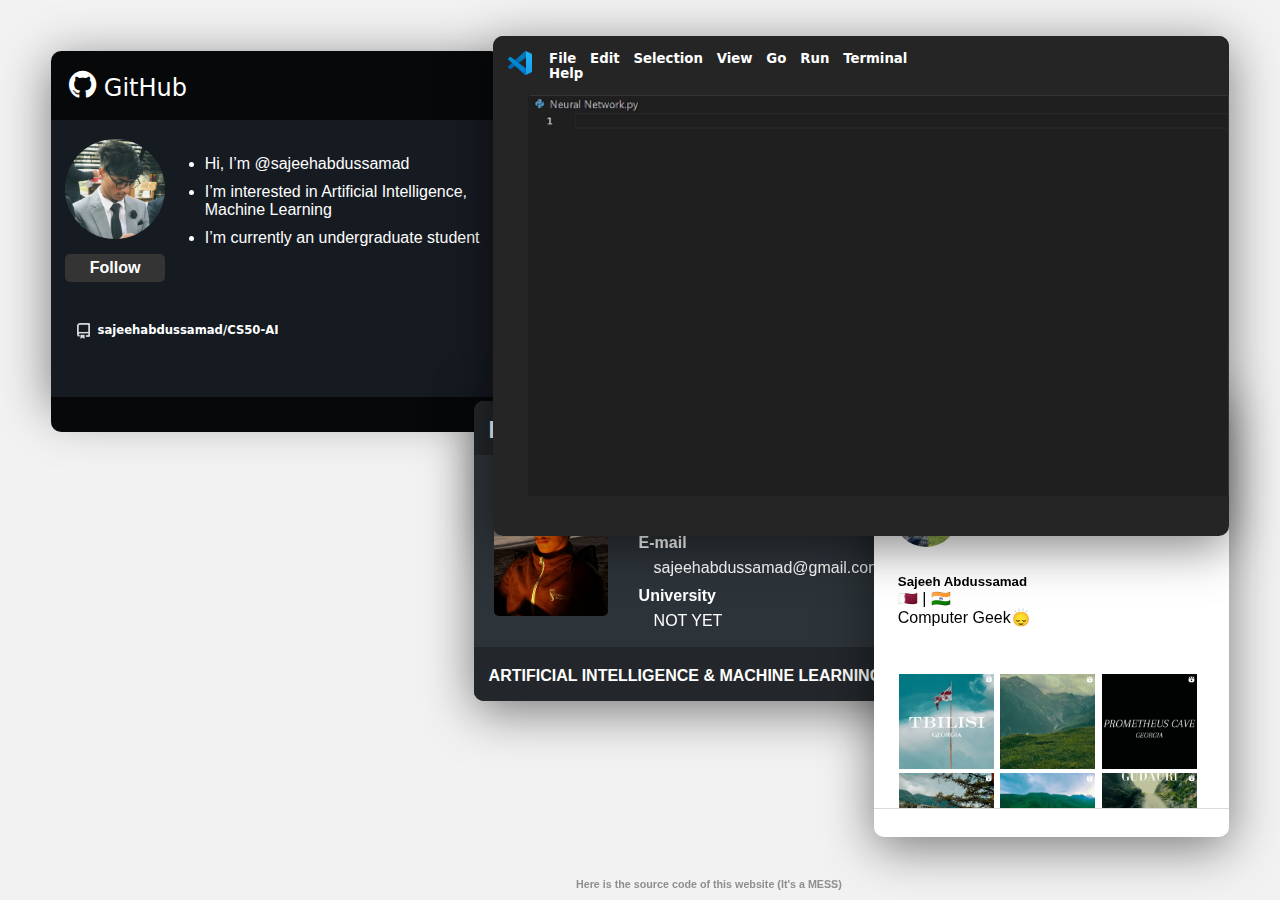
<file: index.html>
<!DOCTYPE html>
<html lang="en">
<head>
    <meta charset="UTF-8">
    <meta name="viewport" content="width=device-width, initial-scale=1.0">
    <title>Sajeeh Abdussamad</title>
    <link rel="icon" type="image/x-icon" href="img/Me 3.png">
    <link rel="stylesheet" href="css/style.css">
    <link rel="stylesheet" href="https://cdnjs.cloudflare.com/ajax/libs/font-awesome/4.7.0/css/font-awesome.min.css">
</head>
<body>
    <section class="github">
        <div class="gh-container">
            <div class="gh-top">
                <div>
                    <a href="https://github.com" class="gh-icon" target="_blank" rel="noopener noreferrer">
                        <i class="fa fa-github" style="font-size:32px"></i> GitHub
                    </a> 
                </div>
            </div>
            <div class="gh-body">
                <div class="gh-pfp">
                    <div>
                        <a href="https://github.com/sajeehabdussamad" class="gh-img-pfp" target="_blank" rel="noopener noreferrer">
                            <img src="img/Me.jpg" class="img">
                        </a>
                    </div>
                    <ul>
                        <li> Hi, I’m <a href="http://github.com/sajeehabdussamad">@sajeehabdussamad</a></li>
                        <li> I’m interested in Artificial Intelligence, Machine Learning</li>
                        <li> I’m currently an undergraduate student</li>
                    </ul>
                    <a href="http://www.github.com/sajeehabdussamad" target="_blank" rel="noopener noreferrer">
                        <div class="gh-follow">
                            
                            <h6>Follow</h6>
                        </div>
                    </a>
                </div>

                <div class="gh-shelf">
                    <ul>
                        <li>
                            <a href="https://github.com/sajeehabdussamad/CS50-AI" class="gh-icon-book" target="_blank" rel="noopener noreferrer">
                                <div class="gh-repos">
                                    <img src="img/GH R.png" alt=""> 
                                    <h5>sajeehabdussamad/CS50-AI</h5>
                                </div>
                            </a>
                        </li>
                        <!-- <li>
                            <a href="https://github.com/sajeehabdussamad/CS50-AI/tree/main/tictactoe">

                            </a>
                        </li> -->
                    </ul>
                </div>
            </div>
            <div class="gh-bottom"></div>
        </div>
    </section>

    <section class="my-info">
        <div class="my-id" id="my-id">
            <div class="front myid-face">
                <div class="myidf-top">
                    <h2>IDENTITY CARD</h2>
                </div>
                <div class="myid-body">
                    <img src="img/Me2.jpg" alt="">
    
                    <ul class="h-info">
                        <li>Name</li>
                        <li>E-mail</li>
                        <li>University</li>
                    </ul>
                    <ul class="info">
                        <li>Sajeeh Abdussamad</li>
                        <li>sajeehabdussamad@gmail.com</li>
                        <li>NOT YET</li>
                    </ul>
                </div>
                <div class="myid-bottom">
                    <h4>ARTIFICIAL INTELLIGENCE & MACHINE LEARNING</h4>
                </div>
            </div>
            <div class="back myid-face">
                <div class="myidb-top">
                    <h2>PROJECTS</h2>
                </div>
                <div class="myid-body">
                    <ul class="projects">
                        <li>
                            <a href="https://github.com/sajeehabdussamad/CS50-AI/tree/main/maze">
                                Maze - AI
                            </a>
                        </li>
                        <li>
                            <a href="https://github.com/sajeehabdussamad/CS50-AI/tree/main/tictactoe">
                                TicTacToe - AI
                            </a>
                        </li>
                    </ul>
                </div>
            </div>
        </div>
    </section>

    <section class="instagram">
        <div class="ig-container" id="ig">
            <div class="ig-top">
                <a href="https://www.instagram.com" class="ig-icon" target="_blank" rel="noopener noreferrer">
                    <i class="fa fa-instagram" style="font-size:32px" class="ig-img"></i>
                </a>
                
                <a href="https://www.instagram.com">
                    <img src="img/instagram written.png">
                </a>
            </div>
            <div class="ig-body" >
                <div class="ig-up">
                    <div class="ig-pfp">
                        <a href="http://www.instagram.com/sajeehabdussamad" target="_blank" rel="noopener noreferrer">
                            <img src="img/Me3.jpg">
                        </a>
                        <h5>sajeehabdussamad</h5>
                        <ul>
                            <li>7 posts</li>
                            <li>67 followers</li>
                            <li>32 following</li>
                        </ul>
                        <a href="http://www.instagram.com/sajeehabdussamad" target="_blank" rel="noopener noreferrer">
                            <div class="ig-follow">
                                
                                <h6>Follow</h6>
                            </div>
                        </a>
                    </div>
                    <div class="ig-bio">
                        <ul>
                            <li><h5>Sajeeh Abdussamad</h5></li>
                            <li>🇶🇦 | 🇮🇳</li>
                            <li>Computer Geek🙂‍↕️</li>
                        </ul>
                    </div>
                    <div class="ig-posts">
                        <ul>
                            <li><img src="img/instagram files/1.png" alt=""></li>
                            <li><img src="img/instagram files/2.png" alt=""></li>
                            <li><img src="img/instagram files/3.png" alt=""></li>
                            <li><img src="img/instagram files/4.png" alt=""></li>
                            <li><img src="img/instagram files/5.png" alt=""></li>
                            <li><img src="img/instagram files/6.png" alt=""></li>
                            <li><img src="img/instagram files/7.png" alt=""></li>
                        </ul>
                    </div>
                </div>
            </div>
        </div>
    </section>

    <section class="vscode" id="vs">
        <div class="vs-container">
            <div class="vs-top" id="vstop">
                <div class="vs-icon">
                    <img src="img/vsCode.png">
                    <br>
                    <h5>File &nbsp; Edit &nbsp; Selection &nbsp; View &nbsp; Go &nbsp; Run &nbsp; Terminal &nbsp; Help &nbsp; </h5>
                </div>
            </div>
            <div class="vs-body">
                <img src="img/coding.gif">
            </div>
            <div class="vs-bottom"></div>
        </div>
    </section>

    <footer>
        <a href="https://github.com/sajeehabdussamad/Sajeeh-Abdussamad-Website" class="SC" target="_blank" rel="noopener noreferrer">
            <h6>Here is the source code of this website (It's a MESS)</h6>
        </a>
    </footer>
    <script src="index.js"></script>
</body>
</html>
</file>
<file: css/style.css>
/* Color Theme Swatches in Hex
.Graphic-Design-1-hex { background-color: #012623; }
.Graphic-Design-2-hex { background-color: #14403B; }
.Graphic-Design-3-hex { color: #F2F2F2; }
.Graphic-Design-4-hex { color: #BFBFBD; }
.Graphic-Design-5-hex { color: #73716F; }

/* Color Theme Swatches in RGBA */
/* .Graphic-Design-1-rgba { color: rgba(0, 38, 34, 1); }
.Graphic-Design-2-rgba { color: rgba(19, 63, 59, 1); }
.Graphic-Design-3-rgba { color: rgba(242, 242, 242, 1); }
.Graphic-Design-4-rgba { color: rgba(191, 190, 189, 1); }
.Graphic-Design-5-rgba { color: rgba(114, 112, 111, 1); } */

/* Color Theme Swatches in HSLA */
/* .Graphic-Design-1-hsla { color: hsla(174, 96, 7, 1); }
.Graphic-Design-2-hsla { color: hsla(174, 52, 16, 1); }
.Graphic-Design-3-hsla { color: hsla(0, 0, 95, 1); }
.Graphic-Design-4-hsla { color: hsla(39, 1, 74, 1); }
.Graphic-Design-5-hsla { color: hsla(22, 1, 44, 1); } */ 



body {
    background-color: #f2f2f2;
    font-family: Helvetica, sans-serif;
    margin: 0;
    padding: 0;
    color: #000000;
}

/* CLASSES */

/* GitHub */
.github {
    margin: 0;
    margin-top: 4%;
    margin-left: 4%;
    font-family: Helvetica, sans-serif;
    animation: floating 3s ease-in-out infinite;
}

.gh-container {
    margin: 0;
    width: 450px;
    height: 350px;
    box-shadow: 0 10px 50px 0 rgba(0, 0, 0, 0.5);
    border-radius: 10px;
}

.gh-top {
    background-color: #06080a;
    color: aliceblue;
    border-radius: 10px 10px 0px 0px;
    padding: 4%;
    display: flex;
    position: relative;
}

.gh-icon {
    text-decoration: none;
    color: #ffffff;
    font-size: 24px;
    font-family: system-ui, -apple-system, BlinkMacSystemFont, 'Segoe UI', Roboto, Oxygen, Ubuntu, Cantarell, 'Open Sans', 'Helvetica Neue', sans-serif;
}

.gh-pfp {
    position: relative;
    top: 5px;
    text-decoration: none;
    color: #ffffff;
    margin-bottom: 10%;
    display: flex;
    font-size: 16px;
}

.gh-pfp a{
    text-decoration: none;
    color: #ffffff;
}

.gh-pfp li {
    margin: 10px 0;
    margin-top: 0;
}

.gh-pfp img{
    margin-top: 0px;
    height: 100px;
    background-size: cover;
    border-radius: 50%;
}

.gh-follow {
    background-color: rgb(52, 52, 52);
    height: 28px;
    width: 100px;
    border-radius: 5px;
    position: absolute;
    top:115px;
    left: 0px;
    color: #ffffff;
    font-size: 24px;
    font-family: 'Trebuchet MS', 'Lucida Sans Unicode', 'Lucida Grande', 'Lucida Sans', Arial;
}

.gh-follow h6 {
    margin: 0px;
    padding: 4%;
    padding-left: 25%;
} 

.gh-body {
    background-color: #161b22;
    color: aliceblue;
    padding: 3%;
    height: 250px;
}

.gh-shelf img {
    height: 16px;
}

.gh-shelf ul{
    padding: 3%;
    margin: 0;
    list-style-type: none;
}

.gh-icon-book {
    text-decoration: none;
    color: #ffffff;
    font-size: 14px;
    font-family: system-ui, -apple-system, BlinkMacSystemFont, 'Segoe UI', Roboto, Oxygen, Ubuntu, Cantarell, 'Open Sans', 'Helvetica Neue', sans-serif;
}

.gh-repos {
    display: flex;
}

.gh-repos h5{
    margin: 0;
    margin-left: 2%;
}

.gh-bottom {
    background-color: #06080a;
    color: aliceblue;
    border-radius: 0px 0px 10px 10px;
    height: 35px;
}


/* INSTAGRAM */

.instagram {
    background-color: #ffffff;
    margin: 0;
    position: absolute;
    right: 4%;
    bottom: 7%;
    font-family: Helvetica, sans-serif;
    border-radius: 10px;
    animation: floating 3s ease-in-out infinite;
}

.ig-container {
    margin: 0;
    width: 355px;
    height: 450px;
    box-shadow: 0 10px 50px 0 rgba(0, 0, 0, 0.5);
    border-radius: 10px;
}

.ig-top {
    margin: 0;
    padding: 3%;
    padding-top: 6%;
    color: rgb(0, 0, 0);
    border-radius: 10px 10px 0px 0px;
    display: flex;
    gap: 7px;
    position: relative;
    border-bottom: solid rgb(218, 218, 218);
    border-width: 1px;
}


.ig-icon {
    padding: 0;
    margin: 0;
    text-decoration: none;
    color: #000000;
    font-size: 24px;
    font-family: system-ui, -apple-system, BlinkMacSystemFont, 'Segoe UI', Roboto, Oxygen, Ubuntu, Cantarell, 'Open Sans', 'Helvetica Neue', sans-serif;
}

.ig-top img{
    padding: 0;
    height: 38px;
    background-size: cover;
    border-radius: 50%;
}

.ig-body {
    color: aliceblue;
    padding: 3%;
    height: 325px;
    border-bottom: solid rgb(218, 218, 218);
    border-width: 1px;
    overflow-y: scroll;
}

.ig-pfp {
    position: relative;
    margin: 0;
    padding: 3%;
}

.ig-pfp img{
    border-radius: 50%;
    height: 64px;
}

.ig-pfp h5{
    margin: 0;
    position: absolute;
    color: #000000;
    font-family: sans-serif;
    left: 35%;
    top: 15%;
}

.ig-pfp ul{
    position: absolute;
    color: #000000;
    font-family: sans-serif;
    font-size: 12px;
    padding: 0;
    margin: 0;
    list-style-type: none;
    left: 33%;
    top: 50%;
}

.ig-pfp ul li{
    display: inline;
    margin-inline: 5px;
}

.ig-bio {
    position: relative;
    margin: 0;
    padding: 4%;
}

.ig-bio img{
    border-radius: 50%;
    height: 64px;
}

.ig-bio h5{
    margin: 0;
    color: #000000;
    font-family: sans-serif;
}

.ig-bio ul{
    color: #000000;
    font-family: sans-serif;
    font-size: 16px;
    padding: 0;
    margin: 0;
    list-style-type: none;
}

.ig-follow {
    background-color: #e4e4e4;
    height: 28px;
    width: 80px;
    border-radius: 5px;
    position: absolute;
    top:7px;
    left: 245px;
    color: #000000;
    font-size: 24px;
    font-family: 'Trebuchet MS', 'Lucida Sans Unicode', 'Lucida Grande', 'Lucida Sans', Arial;
}

.ig-follow h6 {
    margin: 0px;
    padding: 4%;
    padding-left: 17%;
} 

.ig-posts {
    color: aliceblue;
    border-radius: 0px 0px 10px 10px;
    max-height: 200px;
}

.ig-posts ul{
    padding: 4%;
    padding-top: 10%;
    margin: 0;
    list-style-type: none;
}

.ig-posts ul li{
    display: inline;
    margin-inline: 1px;
    
}

.ig-posts ul li img{
    margin: 0;
    height: 95px;
}

/* IG Scroll */

/* width */
::-webkit-scrollbar {
    width: 7px;
}

/* Track */
::-webkit-scrollbar-track {
    background: #f1f1f1;
    
}

/* Handle */
::-webkit-scrollbar-thumb {
    background: #888;
    border-radius: 5px;
}

/* Handle on hover */
::-webkit-scrollbar-thumb:hover {
    background: #555;
}





/* VSCODE */

.vscode {
    margin: 0;
    position: fixed;
    right: 4%;
    top: 4%;
    font-family: monospace;
    animation: floating 3s ease-in-out infinite;
    border-radius: 10px;
    box-shadow: 0 10px 50px 0 rgba(0, 0, 0, 0.5);
}

.vs-container {
    margin: 0;
    width: 736px;
    height: 500px;
    border-radius: 10px;
    background-color: #252525;
}

.vs-top {
    background-color: #252525;
    color: aliceblue;
    border-radius: 10px 10px 0px 0px;
    padding: 2%;
    display: flex;
    position: relative;
}

.vs-icon {
    display: flex;
    align-items: flex-start;
    text-decoration: none;
    color: #ffffff;
    font-size: 16px;
    font-family: system-ui, -apple-system, BlinkMacSystemFont, 'Segoe UI', Roboto, Oxygen, Ubuntu, Cantarell, 'Open Sans', 'Helvetica Neue', sans-serif;
}

.vs-icon img {
    height: 24px;
}

.vs-icon h5{
    margin: 0;
    margin-left: 4%;
}

.vs-body p {
    margin: 0;
    font-family: Arial, Helvetica, sans-serif;
}

.vs-body {
    background-color: #333333;
    color: aliceblue;
    padding: 3%;
    padding-left: 5%;
    height: 355px;
    margin-left: 5%;
}

.vs-body img {
    margin: 0;
    margin-top: -22px;
    margin-left: -38px;
    height: 400px;
    width: 700px;
    background-size: contain;
}


.vs-bottom {
    background-color: #252525;
    color: aliceblue;
    border-radius: 0px 0px 10px 10px;
    height: 15px;
}


/* INFO ABT ME */
.my-info {
    position: fixed;
    left: 37%;
    height: 300px;
    width: 500px;
    background-color: transparent;
    border-radius: 10px;
    animation: floating 3s ease-in-out infinite;
}

.my-id {
    width: 100%;
    height: 100%;
    transform-style: preserve-3d;
    transition: all 1.0s linear;
    border-radius: 10px;
    background-color: #2d3439;
    box-shadow: 0 10px 50px 0 rgba(0, 0, 0, 0.5);
}

.myid-face.front {
    position: relative;
    border-radius: 10px;
    background-color: #2d3439;
}

.myidf-top {
    height: 54px;
    width: 100%;
    background-color: #23272b;
    border-radius: 10px 10px 0px 0px;
}

.myidf-top h2 {
    margin: 0;
    padding: 3%;
    color: #ffffff;
}

.my-id img {
    position: fixed;
    top: 65px;
    left: 20px;
    height: 150px;
    border-radius: 5px;
}
.h-info {
    margin: 0;
    list-style-type: none;
    color: #ffffff;
    position: fixed;
    top: 80px;
    left: 125px;
}

.h-info li {
    margin-bottom: 35px;
    font-weight: 600;
}

.info {
    margin: 0;
    list-style-type: none;
    color: #ffffff;
    position: fixed;
    top: 105px;
    left: 140px;
}

.info li {
    margin-bottom: 35px;
    font-weight: 400;
}

.myid-face {
    border-radius: 10px; 
    position: absolute;
    width: 100%;
    height: 100%;
    backface-visibility: hidden;
    background-color: transparent;
}

.myid-face.back {
    top: -1%;
    border-radius: 10px; 
    display: block;
    transform: rotateY(180deg);
    color: white;
}

.myidb-top {
    height: 54px;
    width: 100%;
    background-color: #23272b;
    border-radius: 10px 10px 0px 0px;
}

.myidb-top h2 {
    margin: 0;
    padding: 3%;
    color: #ffffff;
}

.projects {
    margin: 0;
    list-style-type: none;
    color: #ffffff;
    position: fixed;
    padding: 5%;
}

.projects li {
    font-size: 24px;
    margin-bottom: 15px;
    font-weight: 600;
}

.projects a {
    text-decoration: none;
    color: #ffffff;
}

.myid-bottom {
    position: fixed;
    bottom: 0;
    height: 54px;
    width: 100%;
    background-color: #23272b;
    border-radius: 0px 0px 10px 10px;
} 

.myid-bottom h4 {
    margin: 0;
    padding: 4%;
    padding-left: 3%;
    color: #ffffff;
}

/* SOURCE CODE */
.SC {
    text-decoration: none;
    color: #908e8e;
    position: fixed;
    bottom: 10px;
    margin: 0;
    left: 45%;
}

.SC h6{
    margin: 0;
}

footer {
    margin: 0;
    padding: 0;
}

/* ANIMATION */

/* me photo */
@keyframes floating {
    0% { transform: translate(0,  0px); }
    50%  { transform: translate(0, 20px); }
    100%   { transform: translate(0, -0px); }    
}

/* id flip */
.my-info:hover .my-id{
    transform: rotateY(180deg);
}
</file>
